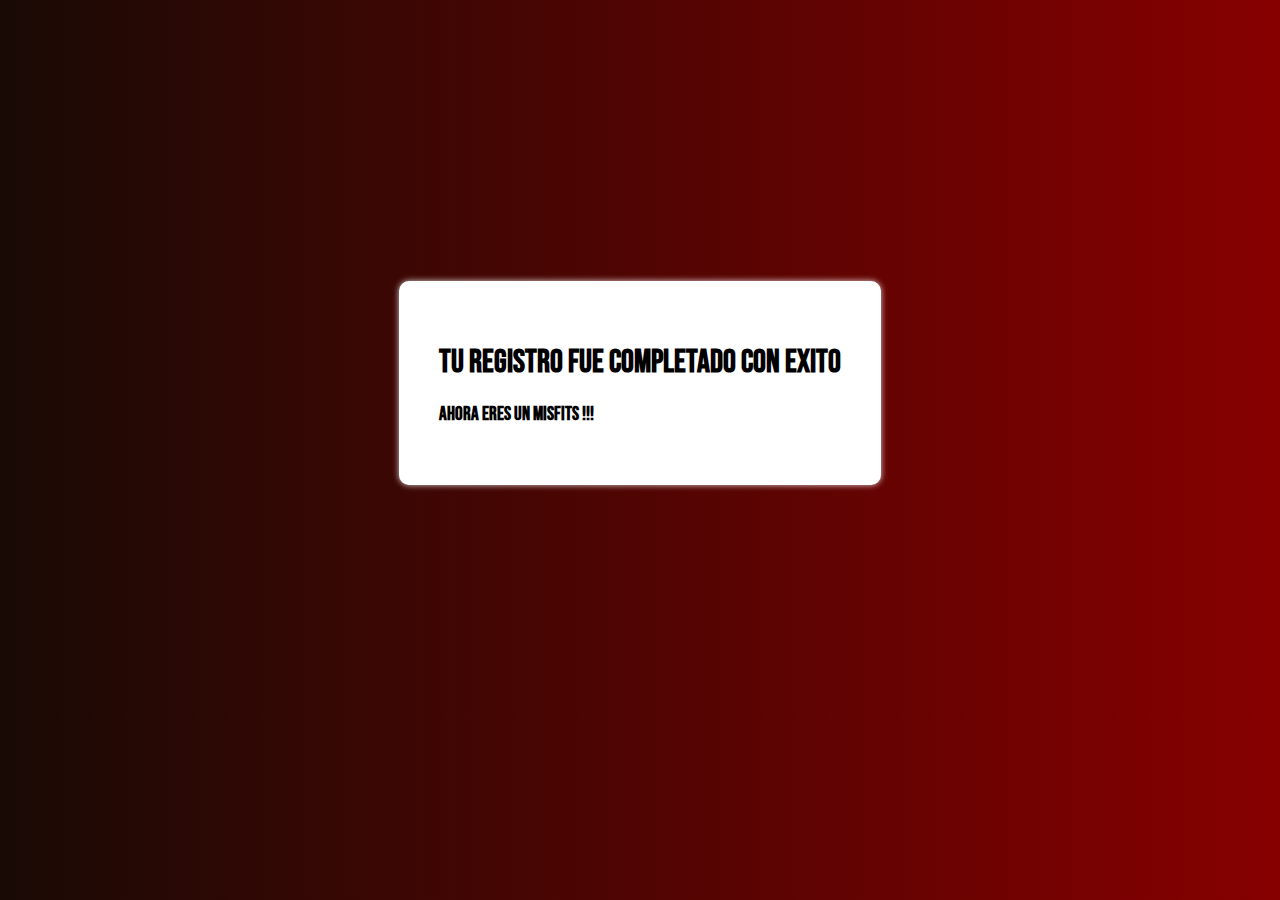
<file: Pagina-Web-Proyecto-Global-A/Registro/registrado.html>
<!DOCTYPE html>
<html lang="en">
<head>
    <meta charset="UTF-8">
    <meta name="viewport" content="width=device-width, initial-scale=1.0">
    <title>Document</title>
    <link rel="stylesheet" href="registro.css">
</head>
<body>
    <div id="confir">
        <h1>Tu registro fue completado con exito </h1>
        <h3>AHORA ERES UN MISFITS !!!</h3>
    </div>
    
</body>
</html>
</file>
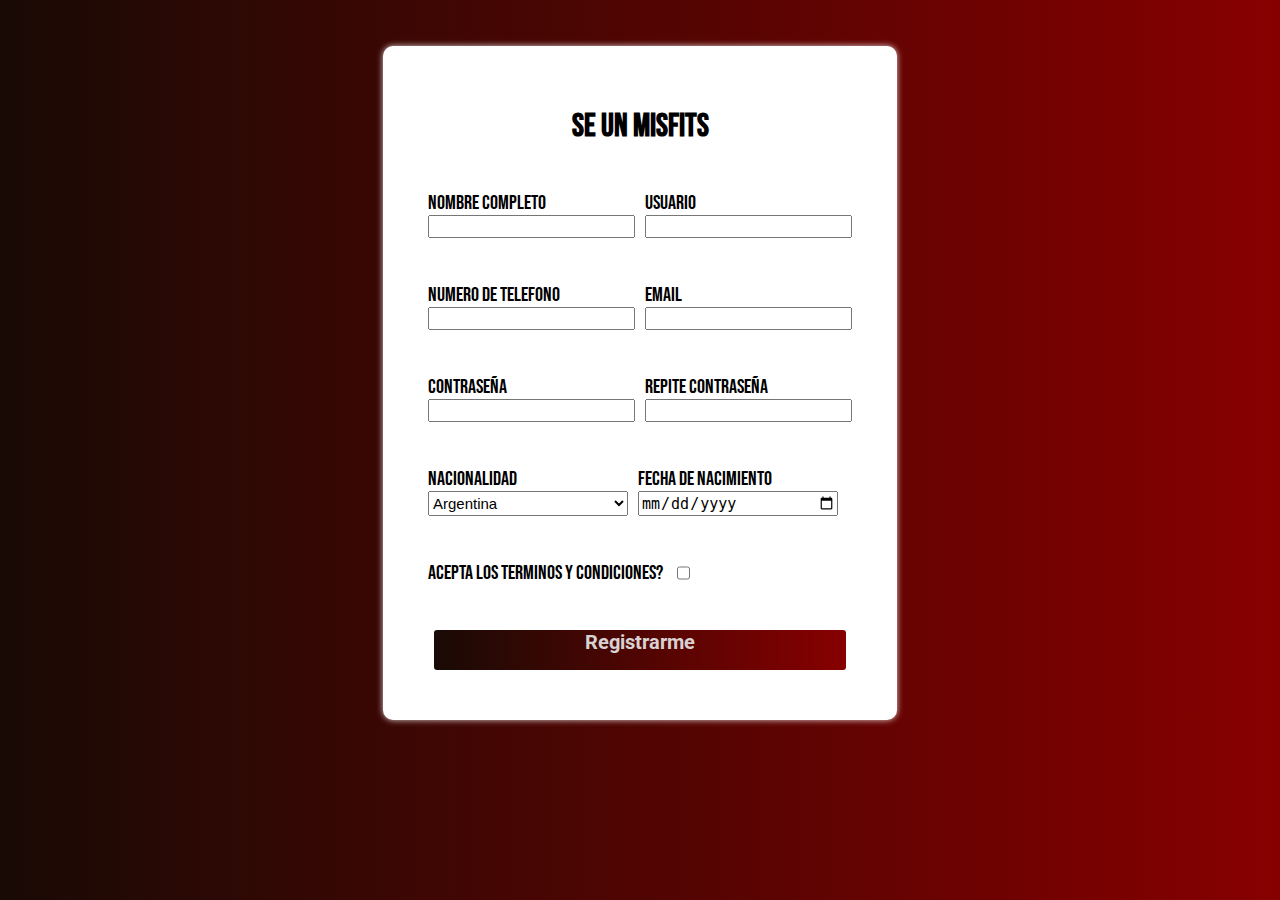
<file: Pagina-Web-Proyecto-Global-A/Registro/registro.html>
<!DOCTYPE html>
<html lang="en">

<head>
    <meta charset="UTF-8" />
    <meta name="viewport" content="width=device-width, initial-scale=1.0" />
    <title>Registro</title>
    <link rel="stylesheet" href="registro.css" />
    <link rel="preconnect" href="https://fonts.googleapis.com">
    <link rel="preconnect" href="https://fonts.gstatic.com" crossorigin>
    <link href="https://fonts.googleapis.com/css2?family=Roboto&display=swap" rel="stylesheet">
</head>

<body>

    <form>
        <div class="formulario">
            <h1>Se un Misfits</h1>
            <div class="row">
                <div class="column">
                    <label for="typeText">Nombre Completo</label>
                    <input type="text" id="typeText" />
                </div>
                <div class="column">
                    <label for="typeText">Usuario</label>
                    <input type="text" id="typeText" />
                </div>
            </div>
            <div class="row">
                <div class="column">
                    <label for="typeNumber">Numero de Telefono</label>
                    <input type="number" id="typeNumber" />
                </div>
                <div class="column">
                    <label>Email</label>
                    <input type="email" id="typeEmail" />
                </div>
            </div>

            <div class="row">
                <div class="column">
                    <label>Contraseña</label>
                    <input type="password" id="typePassword" />
                </div>
                <div class="column">
                    <label>Repite Contraseña</label>
                    <input type="password" id="typePassword" />
                </div>
            </div>


            <div class="row">
                <div class="column">
                    <label>Nacionalidad</label>
                    <select>
                        <option value="" select disabled></option>
                        <option>Argentina</option>
                        <option>Chilena</option>
                        <option>Uruguaya</option>
                    </select>
                </div>
                <div class="column">
                    <label>Fecha de Nacimiento</label>
                    <input type="date" id="typeDate" />
                </div>
            </div>
            <div class="row">
                <label for="typeCheckbox" >Acepta los terminos y condiciones?</label>
                <input type="checkbox" id="typeCheckbox" />
            </div>
        </div>
        <a href="registrado.html" target="_blank"><h4>Registrarme</h4></a>
    </form>
</body>

</html>
</file>
<file: Pagina-Web-Proyecto-Global-A/Registro/registro.css>
@import url('https://fonts.googleapis.com/css2?family=Bebas+Neue&display=swap');

body{
    background: #870000;  /* fallback for old browsers */
background: -webkit-linear-gradient(to right, #190A05, #870000);  /* Chrome 10-25, Safari 5.1-6 */
background: linear-gradient(to right, #190A05, #870000); /* W3C, IE 10+/ Edge, Firefox 16+, Chrome 26+, Opera 12+, Safari 7+ */

font-family: "Bebas Neue", cursive;
height: 650px;
padding-top: 50px;
display: flex;
justify-content: center;
align-items: center;
}


h1{
    text-align: center;
}


form{
    background-color: #fff;
    padding: 40px 0px;
    box-shadow: 0 0 6px 0 rgba(255, 255, 255, 0.8);
    border-radius: 10px;
    
}
.formulario{
    width: 100%;
    margin: auto;
    
}

.row{
    margin: 45px;
    display: flex;
    flex-direction: row;
    gap: 10px;
    
}
input{
    font-size: 15px;

    
}
select{
    font-size: 15px;
    width: 200px;
    height: 25px;
   
}
#typeDate{
    font-size: 15px;
    width: 195px;
    height: 21px;
   
}

label{
    font-size: 20px;
}

.column{
    display: flex;
    flex-direction: column;
}
a{
    font-family: 'Roboto', sans-serif;
    background: #870000;  /* fallback for old browsers */
background: -webkit-linear-gradient(to right, #190A05, #870000);  /* Chrome 10-25, Safari 5.1-6 */
background: linear-gradient(to right, #190A05, #870000); /* W3C, IE 10+/ Edge, Firefox 16+, Chrome 26+, Opera 12+, Safari 7+ */

    border-radius: 3px;
    display: block;
    width: 80%;
    margin: 10px auto;
    color: #d8d2d2;
    height: 40px;
    font-size: 20px;
    text-decoration: none;
    text-align: center;
    
}
/*MEDIA QUERIES */
@media (max-width: 740px){
    body{
        background: none;
       
    }
    .formulario{
        width: 300px;
        margin: 0px;
    }
    input{
        width: 100px;
    }
    select{
        width: 108px;
        font-size: 10px;
    }
    #typeDate{
        width: 103px;
        font-size: 10px;
    }
    label{
        font-size: 10px;
        font-weight: bold;
    }
    #typeCheckbox{
        width: 15px;

    }

    

    
}

/* PAGINA DE CONFIRMACION */
#confir{
    background-color: #fff;
    padding: 40px 40px;
    box-shadow: 0 0 6px 0 rgba(255, 255, 255, 0.8);
    border-radius: 10px;
    
 }
</file>
